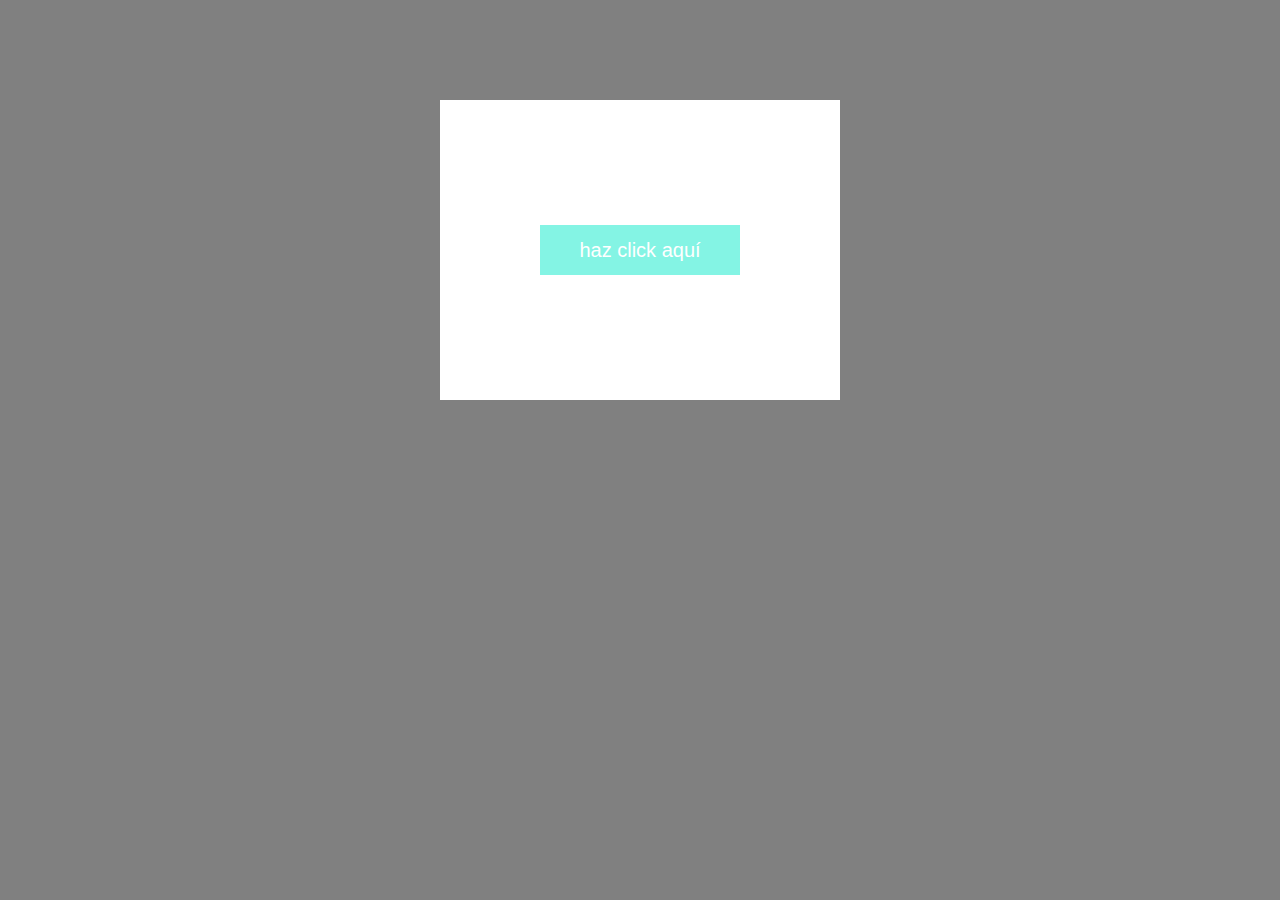
<file: ejercicio_1/index.html>
<!DOCTYPE html>
<html lang="en">
<head>
    <meta charset="UTF-8">
    <meta http-equiv="X-UA-Compatible" content="IE=edge">
    <meta name="viewport" content="width=device-width, initial-scale=1.0">
    <title>Ejercicio 1 Flex-box</title>
    <link rel="stylesheet" href="style.css">
</head>
<body>
    <div class="container">
        <div class="container__1">
            <button class="container__button">haz click aquí

            </button>

        </div>

    </div>
</body>
</html>
</file>
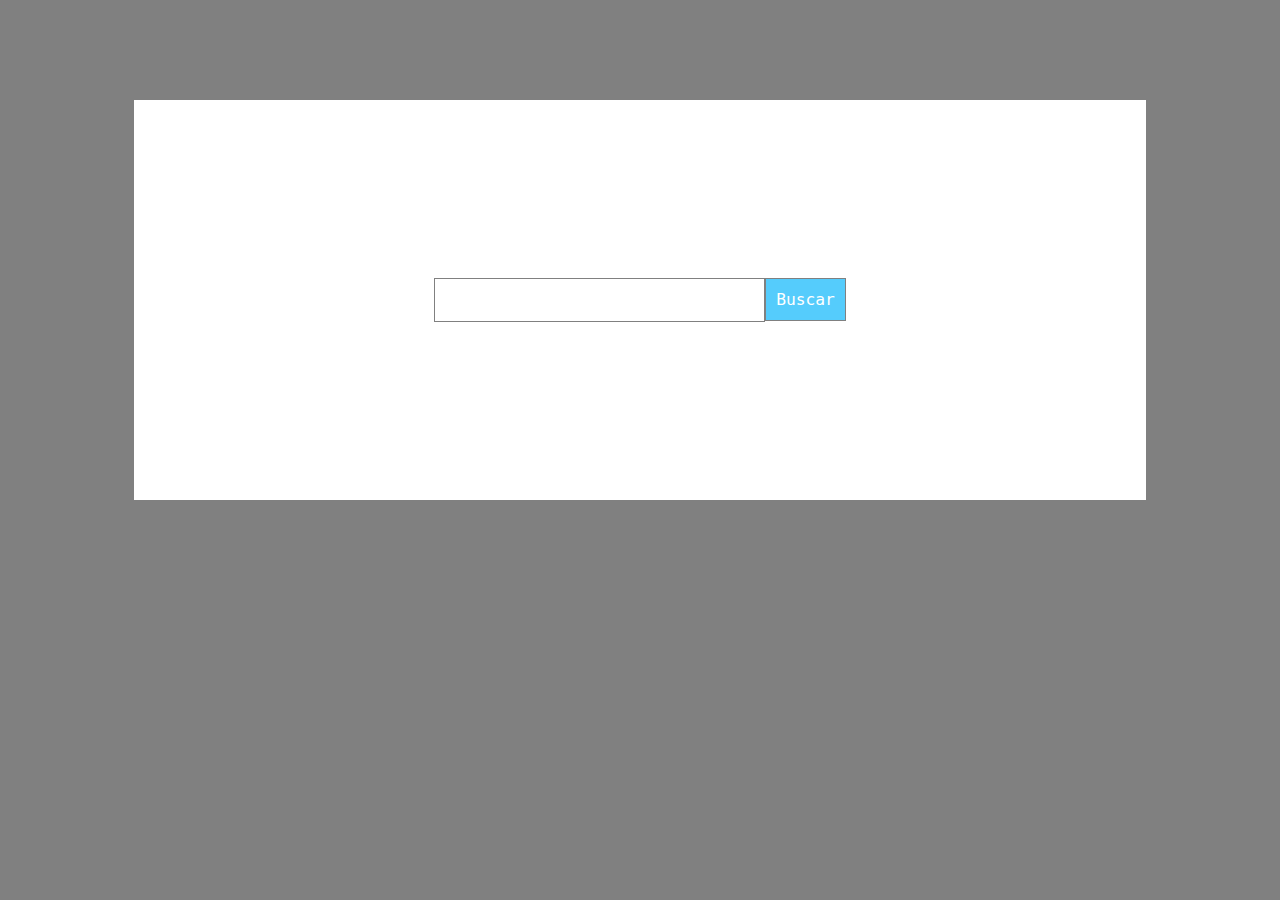
<file: ejercicio_2/index.html>
<!DOCTYPE html>
<html lang="en">
<head>
    <meta charset="UTF-8">
    <meta http-equiv="X-UA-Compatible" content="IE=edge">
    <meta name="viewport" content="width=device-width, initial-scale=1.0">
    <title>Ejercicio 2 Flex-box</title>
    <link rel="stylesheet" href="style.css">
</head>
<body>
    <div class="container">
        <form action="#" class="form">
            <input type="text" class="input">
            <button class="button">Buscar</button>
            
        </form>
    </div>
</body>
</html>
</file>
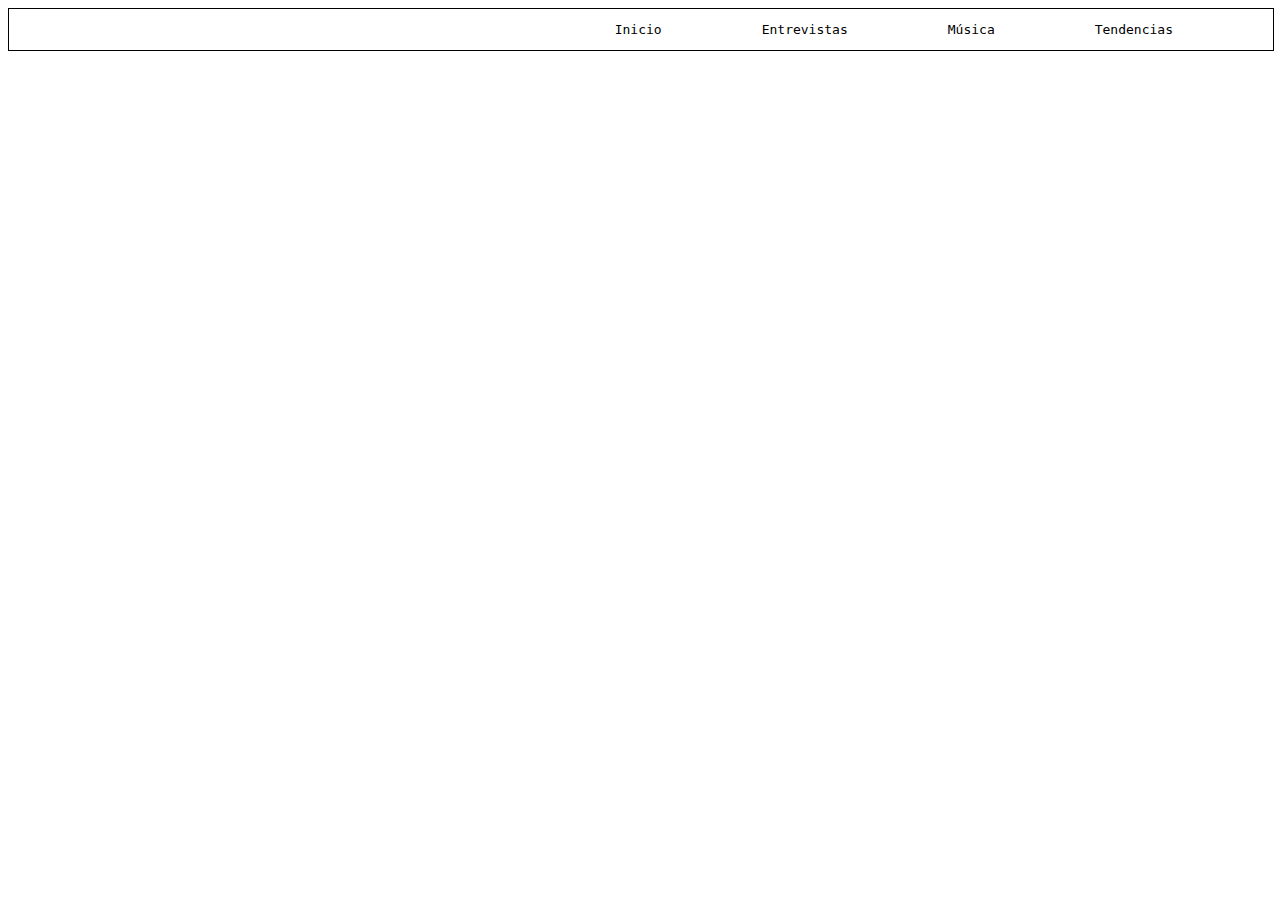
<file: ejercicio_3/index.html>
<!DOCTYPE html>
<html lang="en">
<head>
    <meta charset="UTF-8">
    <meta http-equiv="X-UA-Compatible" content="IE=edge">
    <meta name="viewport" content="width=device-width, initial-scale=1.0">
    <title>ejercicio 3 Flex-Box</title>
    <link rel="stylesheet" href="https://use.fontawesome.com/releases/v5.15.4/css/all.css" integrity="sha384-DyZ88mC6Up2uqS4h/KRgHuoeGwBcD4Ng9SiP4dIRy0EXTlnuz47vAwmeGwVChigm" crossorigin="anonymous">
    <link rel="stylesheet" href="style.css">
</head>
<body>
    <nav class="nav">
        <div class="nav__brand">
            <i class="fas fa-crow fa-2x"></i>
        </div>
        <div> 
            <ul class="nav__li">
                <li class="item">Inicio</li>
                <li class="item">Entrevistas</li>
                <li class="item">Música</li>
                <li class="item">Tendencias</li>
            </ul>

        </div>

    </nav>
    
</body>
</html>
</file>
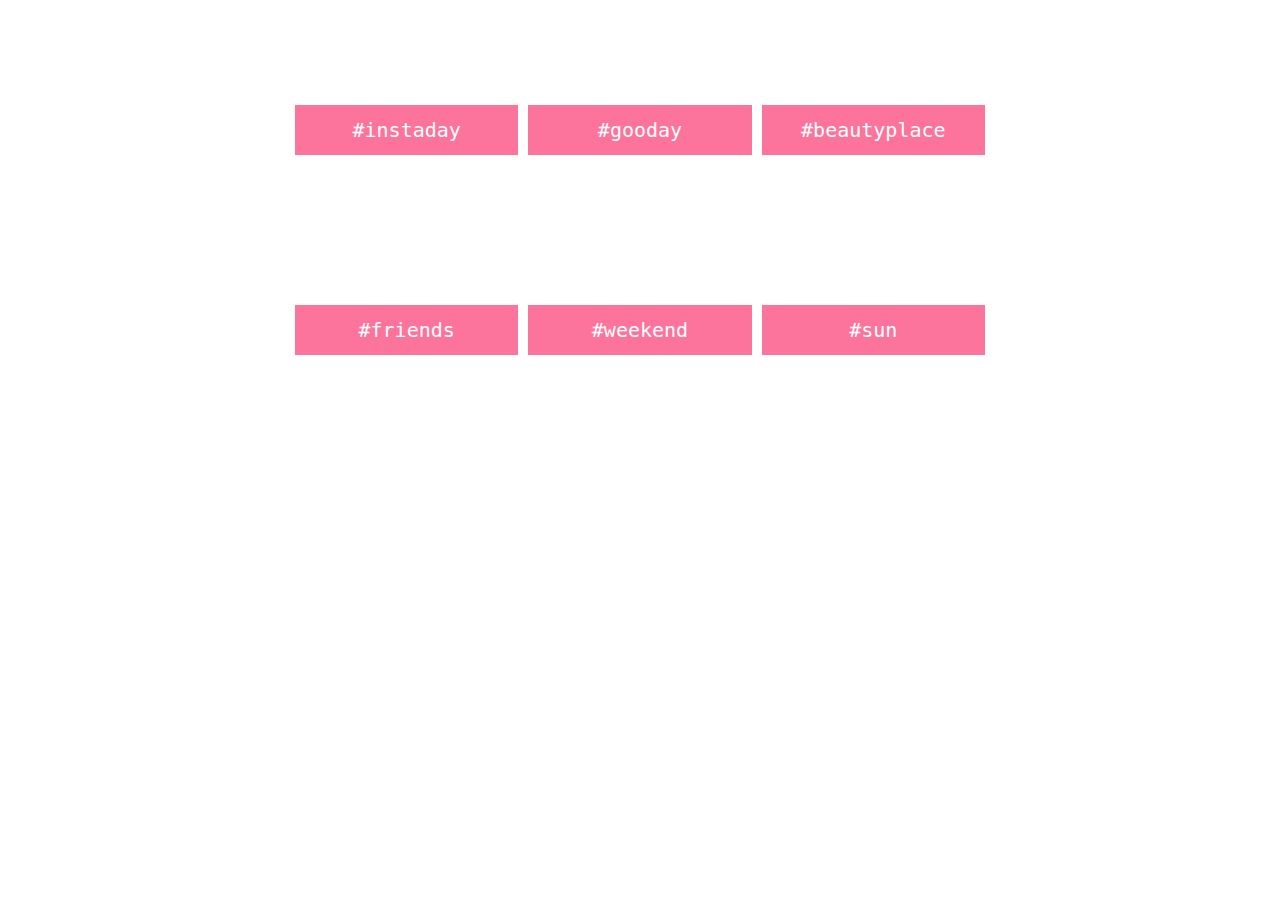
<file: ejercicio_4/index.html>
<!DOCTYPE html>
<html lang="en">
<head>
    <meta charset="UTF-8">
    <meta http-equiv="X-UA-Compatible" content="IE=edge">
    <meta name="viewport" content="width=device-width, initial-scale=1.0">
    <title>Ejercicio 4 Flex-Box</title>
    <link rel="stylesheet" href="style.css">
</head>
<body>
    <div class="container">

        <div class="item item-1">
            #instaday
        </div>
        <div class="item item-2">
            #gooday
        </div>
        <div class="item item-3">
            #beautyplace
        </div>
        <div class="item item-4">
            #friends
        </div>
        <div class="item item-5">
            #weekend
        </div>
        <div class="item item-6">
            #sun
        </div>
    </div>
</body>
</html>
</file>
<file: ejercicio_1/style.css>
:root{
    background-color: gray;
}
.container{
    width: 400px;
    height: 300px;
    margin: auto;
    display: flex;
    background-color:  #ffff;
    justify-content: center;
    align-items: center;
    margin-top: 100px;
}

/* .container__1{
    width: 100px;
    height: 100px;
    background-color: hotpink;
} */

.container__button{
    width: 200px;
    height: 50px;
    background-color:  #84f4e4 ;
    color:  #ffff ;
    font-size: 20px;
    border-color: #84f4e4;
    border-style: none;
}
</file>
<file: ejercicio_2/style.css>
:root{
    font-family: monospace;
    background-color: gray;
}
.container{
    width: 80%;
    height: 400px;
    margin: auto;
    margin-top: 100px;
    background-color: #ffff;
    display: flex;
    box-sizing: border-box;
    justify-content: center;
    align-items: center;

    
}
.form{
    display: flex;
    /* flex-wrap: wrap; */
}


.button{
width: 6.25rem;
height: 43px;
padding: 0;
margin: 0;
background-color:  #55ccfc;
border-style: none;
color: #ffff;
font-size: 1.25rem;
font-family: monospace;
border: 1px solid gray;

}

.input{
    border: 1px solid gray;
    width: 25rem;
    height: 40px;
}
</file>
<file: ejercicio_3/style.css>
body{
    font-family: monospace;
}
.nav{
    width: 100%;
    border: 1px solid black;
    display: flex;
    justify-content: space-between;
    align-items: center;

}

.nav__li{
    
    display: flex;
    list-style: none;
    padding-left: 10px;
    
    /* flex-direction: row; */
    
}

.item{
    
    margin-right: 100px;
}

.nav__brand{
    margin-left: 50px;
}
</file>
<file: ejercicio_4/style.css>
body{
    font-family: monospace;
}
.container{
    width: 700px;
    height: 400px;
    margin: 0 auto;
    margin-top: 100px;
    
    display: flex;
    box-sizing: border-box;
    flex-wrap: wrap;
    justify-content: space-between;
    
}

.item{
    display: flex;
    /* width: 200px; */
    height: 50px;
    background-color:  #fc749c;
    font-size: 1.25rem;
    align-items: center;
    justify-content: center;
    color:#ffff;
    margin: 5px;
    
    
    
}

.item-1{
    flex: 1 1 200px;

}

.item-2{
    flex: 1 1 200px;
}

.item-3{
    flex: 1 1 200px;
}

.item-4{
    flex: 1 1 200px; 
}

.item-5{
    flex: 1 1 200px; 
}

.item-6{
    flex: 1 1 200px; 
}
</file>
